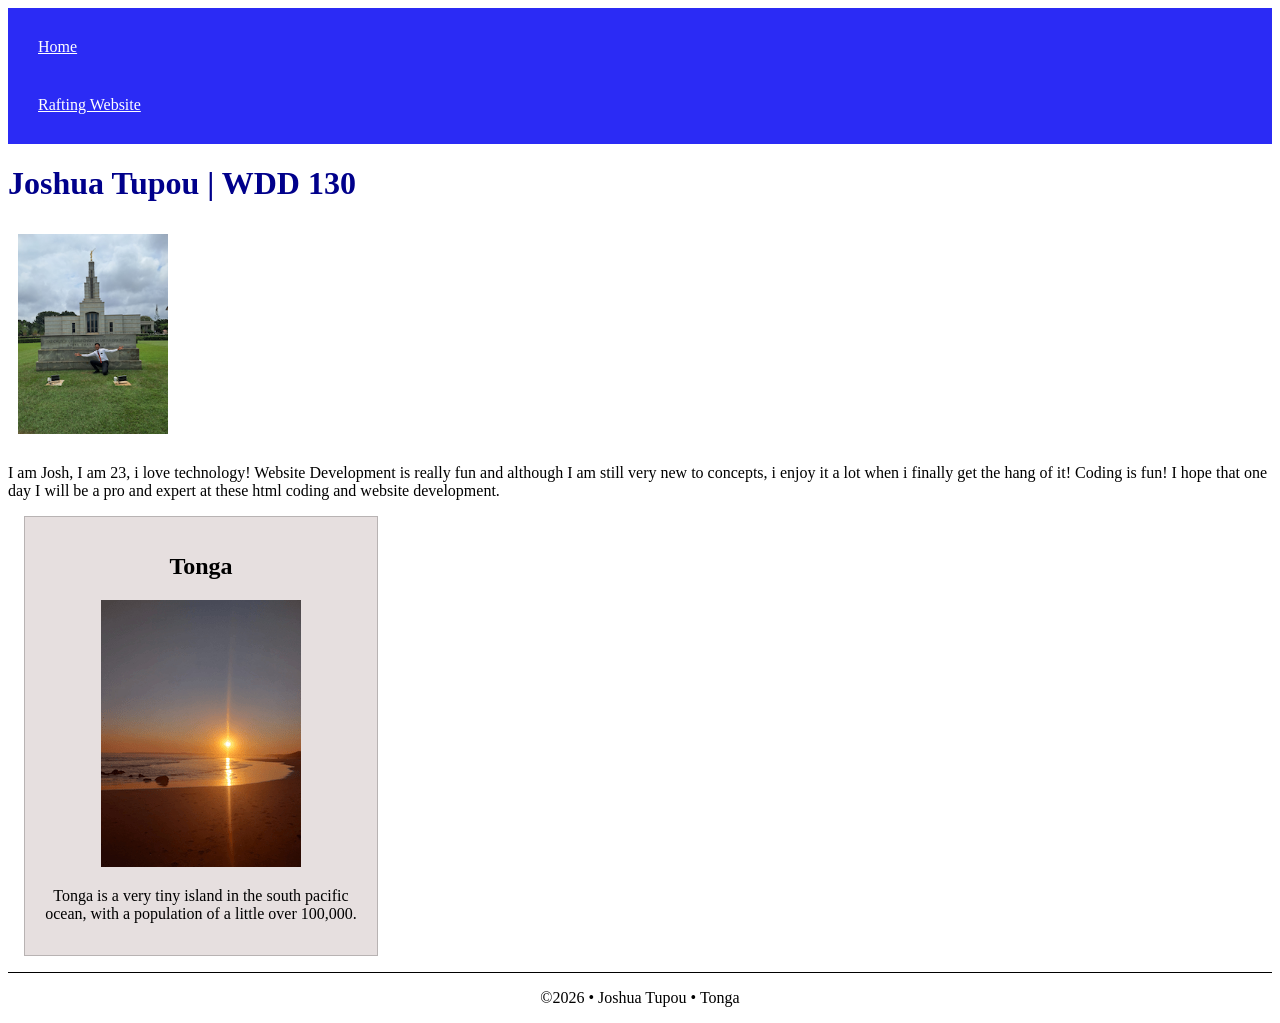
<file: index.html>
<!DOCTYPE html>
<html lang="en">

<head>
    <meta charset="UTF-8">
    <meta name="viewport" content="width=device-width, initial-scale=1.0">
    <title>Joshua Tupou | WDD 130</title>
    <meta name="description"
      content="A little homepage website of myself, showcasing the different html and css elements and tags that I have learnt in this course so far.">
    <meta name="author" content="Joshua Tupou">
    <link rel="stylesheet" href="styles/styles.css">
</head>

<body>
    <header>
        <nav>
            <a href="#">Home</a>
            <a href="wwr/">Rafting Website</a>
        </nav>
    </header>
    <main>
        <h1>Joshua Tupou | WDD 130</h1>

        <img src="images/profile.jpg" alt="Joshua Tupou" width="200">
        <p>I am Josh, I am 23, i love technology! Website Development is really fun and although I
            am still very new to concepts, i enjoy it a lot when i finally get the hang of it!
            Coding is fun! I hope that one day I will be a pro and expert at these html coding and
            website development.</p>
    </main>
    <aside>
        <h2>Tonga</h2>
        <img src="images/20240422_172328.jpg" alt="map of Tonga">
        <p>Tonga is a very tiny island in the south pacific ocean, with a
            population of a little over 100,000.</p>
    </aside>
    <footer>
        <p>©2026 • Joshua Tupou • Tonga</p>
    </footer>
</body>

</html>
</file>
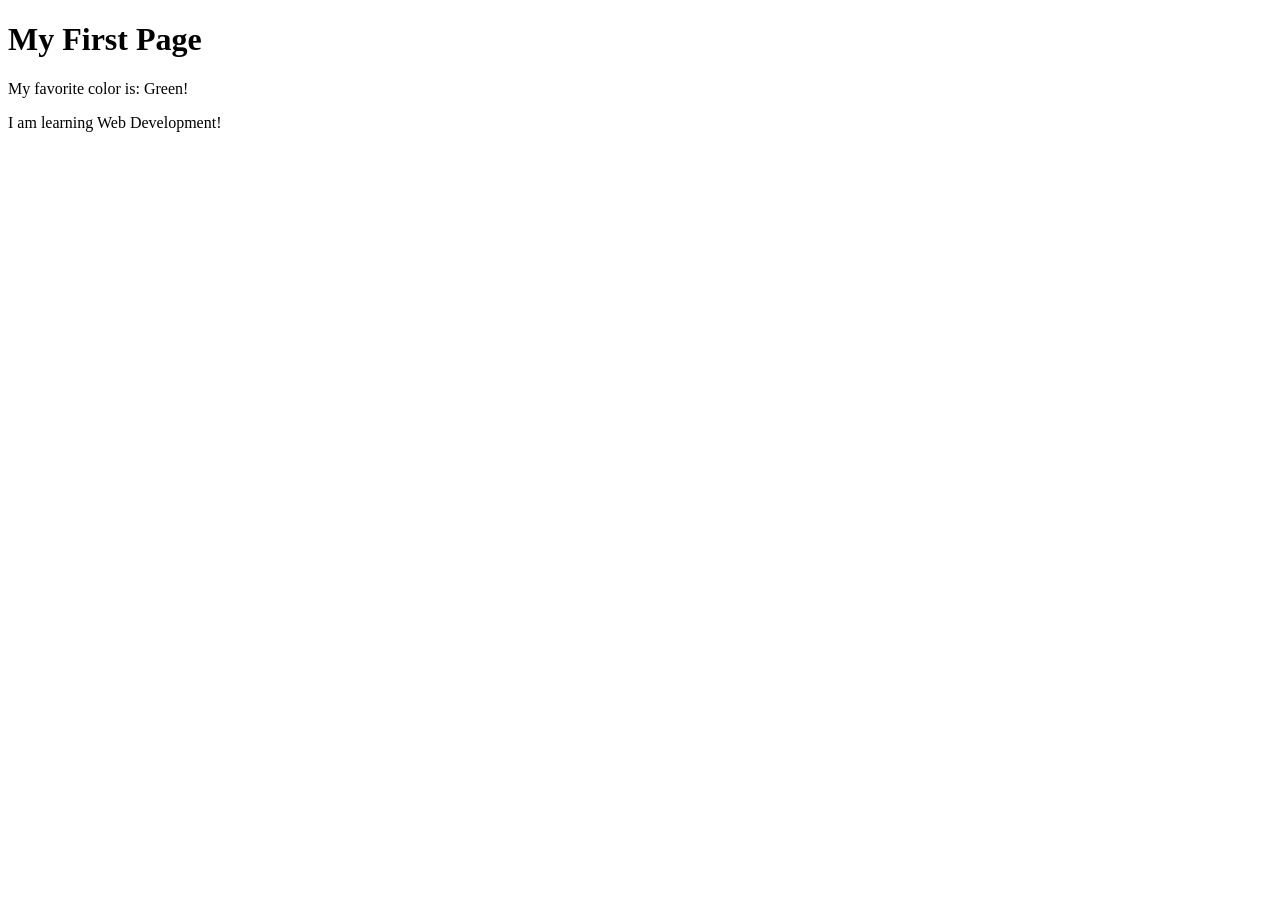
<file: week01/first-page.html>
<!DOCTYPE html>
<html lang="en">

<head>
    <meta charset="UTF-8">
    <meta name="viewport" content="width=device-width, initial-scale=1.0">
    <title>My First Page</title>
</head>

<body>
    <h1>My First Page</h1>
    <p>My favorite color is: Green!</p>
    <p>I am learning Web Development!</p>
</body>

</html>
</file>
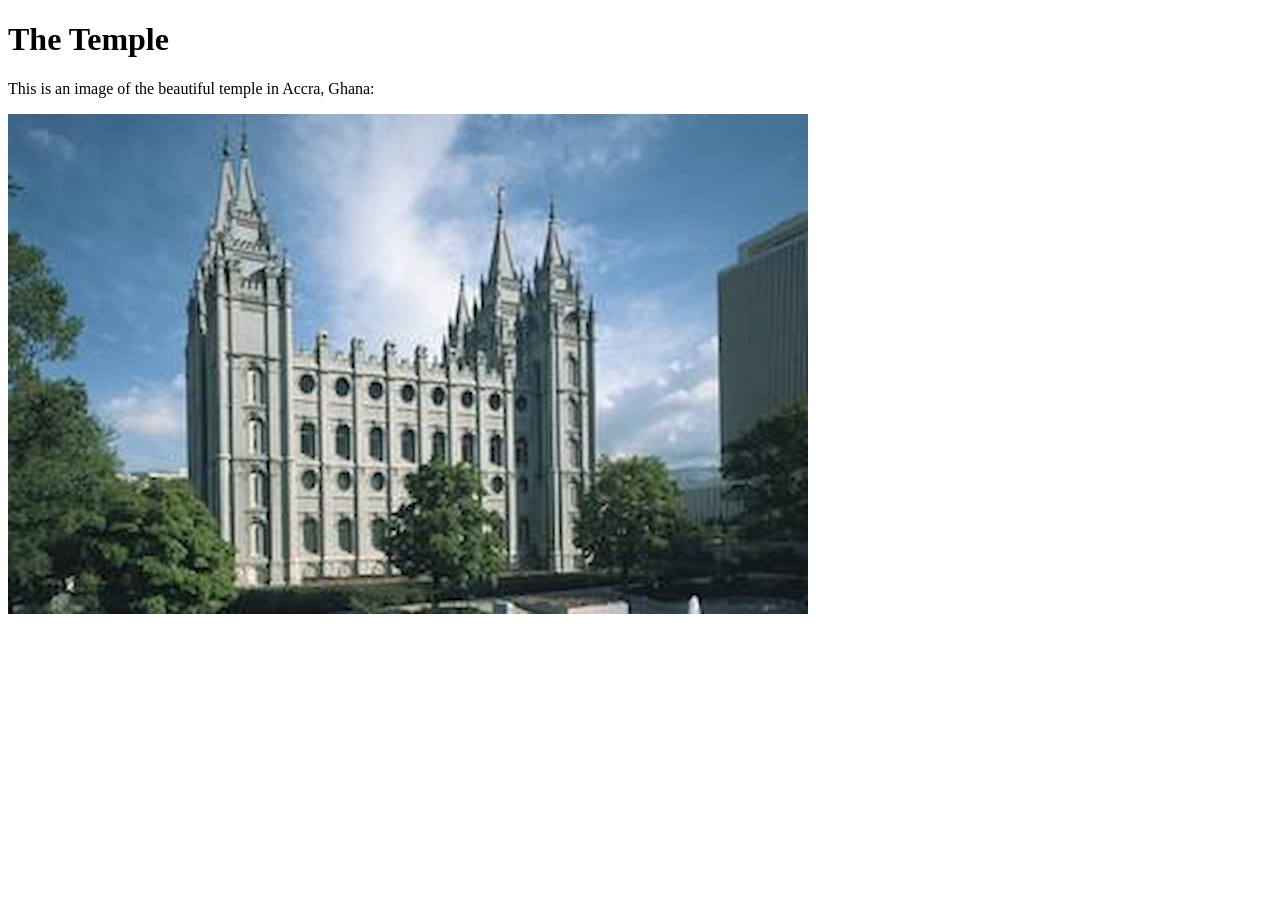
<file: week01/images.html>
<!DOCTYPE html>
<html lang="en">

<head>
    <meta charset="UTF-8">
    <meta name="viewport" content="width=device-width, initial-scale=1.0">
    <title>Temple Image</title>
</head>

<body>
    <h1>The Temple</h1>
    <p>This is an image of the beautiful temple in Accra, Ghana:</p>
    <img src="images/temple-smal.jpg" alt="The Accra Ghana Temple">

</body>

</html>
</file>
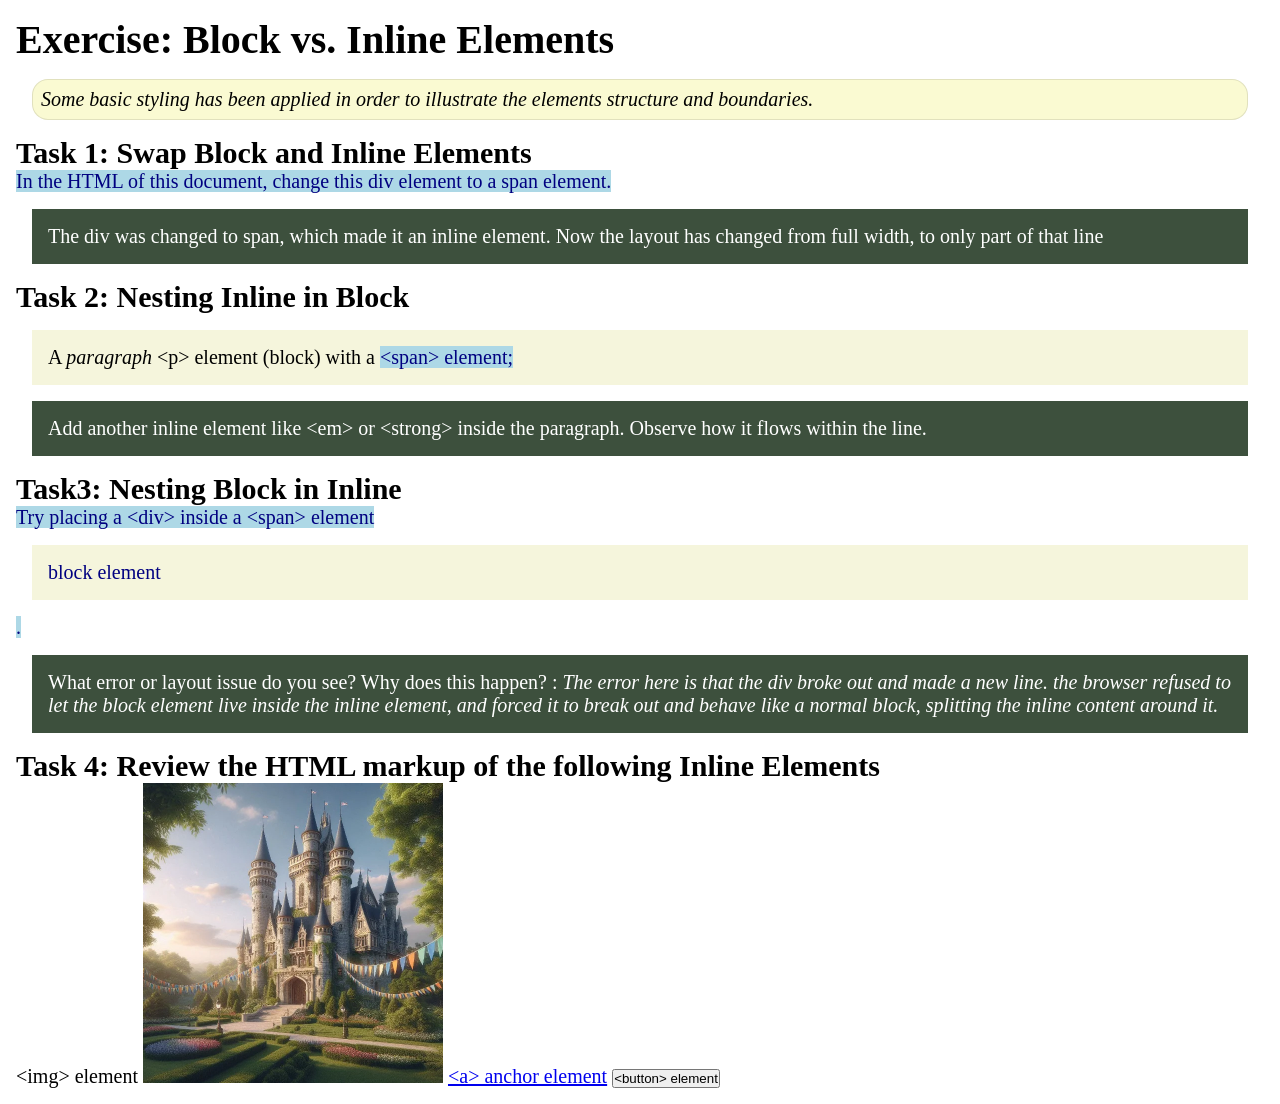
<file: week02/block-vs-inline.html>
<!DOCTYPE html>
<html lang="en">

<head>
    <meta charset="UTF-8">
    <meta name="viewport" content="width=device-width, initial-scale=1.0">
    <title>Exercise: Block vs. Inline Elements</title>
    <link rel="stylesheet" href="styles/block-vs-inline.css">
</head>

<body>
    <main>
        <h1>Exercise: Block vs. Inline Elements</h1>
        <p class="note">Some basic styling has been applied in order to illustrate the elements
            structure and
            boundaries.</p>

        <h2>Task 1: Swap Block and Inline Elements</h2>
        <span>In the HTML of this document, change this div element to a span element.</span>

        <p class="question">The div was changed to span, which made it an inline element. Now the
            layout has changed from full width, to only part of that line</p>

        <h2>Task 2: Nesting Inline in Block</h2>
        <p>A <em>paragraph</em> &lt;p&gt; element (block) with a <span>&lt;span&gt; element;</span>
        </p>
        <p class="question">Add another inline element like &lt;em&gt; or &lt;strong&gt; inside the
            paragraph. Observe
            how it flows within the line.</p>

        <h2>Task3: Nesting Block in Inline</h2>
        <span>Try placing a &lt;div&gt; inside a &lt;span&gt; element <div>block element</div>
            .</span>
        <p class="question">What error or layout issue do you see? Why does this happen?
            : <em>The error here is that the div broke out and made a new line. the browser refused
                to
                let the block element live inside the inline element, and forced it to break
                out and behave like a normal block, splitting the inline
                content around it.</em>
        </p>


        <h2>Task 4: Review the HTML markup of the following Inline Elements</h2>
        &lt;img&gt; element
        <img src="images/castle.webp" alt="placeholder image (images are inline)" width="300"
          height="300">
        <a href="https://churchofjesuschrist.org">&lt;a&gt; anchor element</a>
        <button type="button">&lt;button&gt; element</button>
    </main>
</body>

</html>
</file>
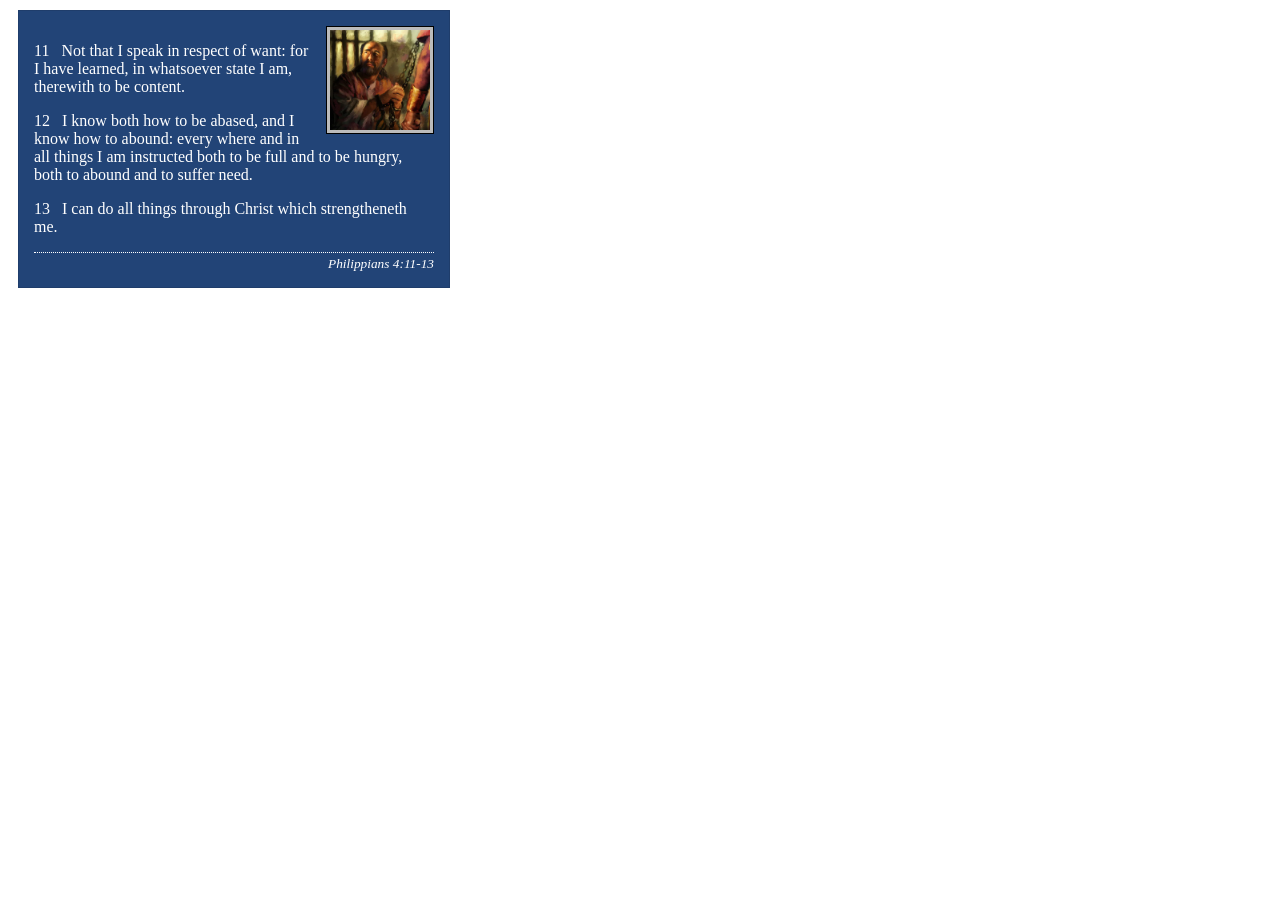
<file: week02/box-model-solution.html>
<!DOCTYPE html>
<html lang="en">
<head>
    <meta charset="UTF-8">
    <meta name="viewport" content="width=device-width, initial-scale=1.0">
    <title>Box Model Activity</title>
    <link rel="stylesheet" href="styles/box-model-solution.css">
</head>
<body>
    <main>
        <div class="callout">
            <img src="images/apostle-paul-imprisoned.webp" alt="Paul the Apostle - Imprisoned in Rome" width="200" height="200">
            <blockquote>
                <p>11 &nbsp; Not that I speak in respect of want: for I have learned, in whatsoever state I am, therewith to be content.</p>
                <p>12 &nbsp; I know both how to be abased, and I know how to abound: every where and in all things I am instructed both to be full and to be hungry, both to abound and to suffer need.</p>
                <p>13 &nbsp; I can do all things through Christ which strengtheneth me.</p>
            </blockquote>
            <cite>Philippians 4:11-13</cite>
        </div>
    </main>
</body>
</html>
</file>
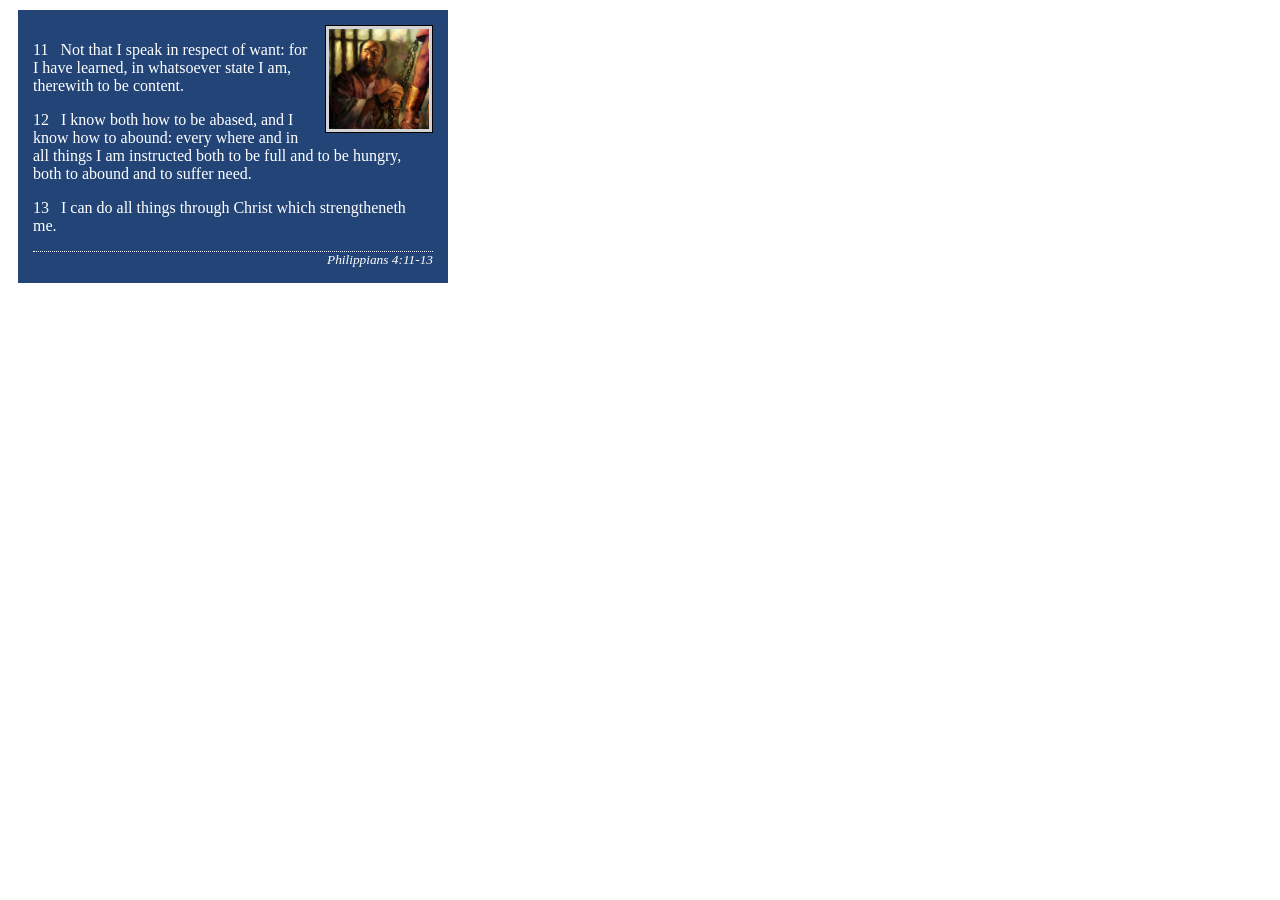
<file: week02/box-model.html>
<!DOCTYPE html>
<html lang="en">

<head>
    <meta charset="UTF-8">
    <meta name="viewport" content="width=device-width, initial-scale=1.0">
    <title>Box Model Activity</title>
    <link rel="stylesheet" href="styles/box-model.css">
</head>

<body>
    <main>
        <div class="callout">
            <img src="images/apostle-paul-imprisoned.webp"
              alt="Paul the Apostle - Imprisoned in Rome" width="200" height="200">
            <blockquote>
                <p>11 &nbsp; Not that I speak in respect of want: for I have learned, in whatsoever
                    state I am, therewith to be content.</p>
                <p>12 &nbsp; I know both how to be abased, and I know how to abound: every where and
                    in all things I am instructed both to be full and to be hungry, both to abound
                    and to suffer need.</p>
                <p>13 &nbsp; I can do all things through Christ which strengtheneth me.</p>
            </blockquote>
            <cite>Philippians 4:11-13</cite>
        </div>
    </main>
</body>

</html>
</file>
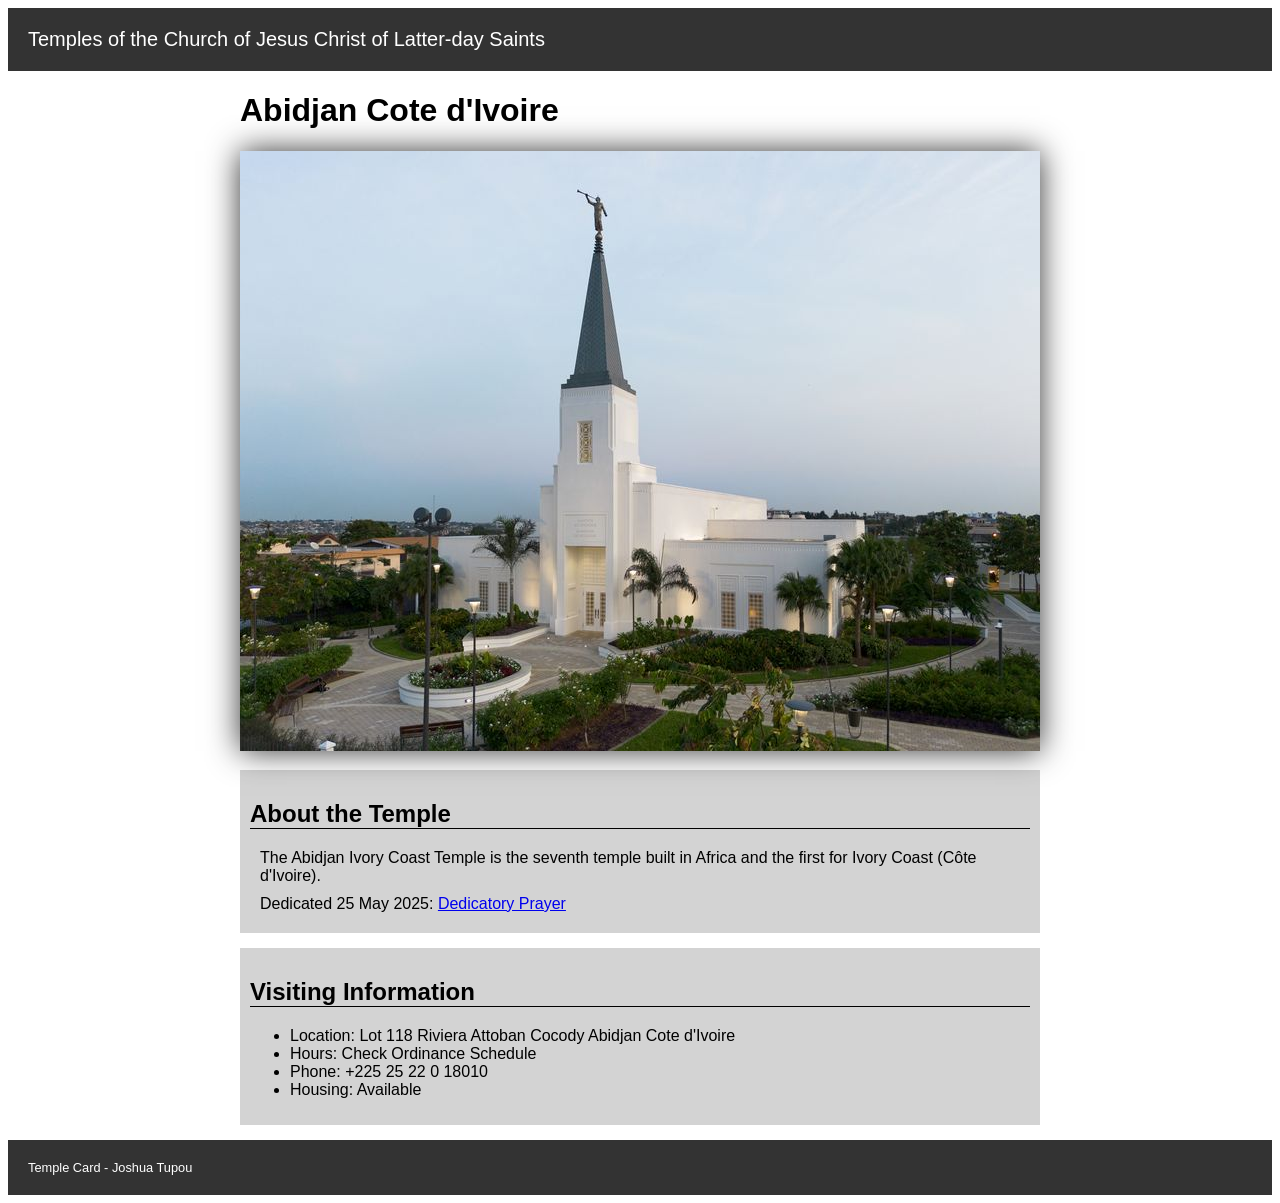
<file: week02/temple.html>
<!DOCTYPE html>
<html lang="en">

<head>
    <meta charset="UTF-8">
    <meta name="viewport" content="width=device-width, initial-scale=1.0">
    <title>Temple Card - Abidjan Cote d'Ivoire</title>
    <link rel="stylesheet" href="styles/temple.css">

</head>

<body>
    <header>
        <p>Temples of the Church of Jesus Christ of Latter-day Saints</p>
    </header>
    <main>
        <h1>Abidjan Cote d'Ivoire</h1>
        <picture>
            <img src="images/abidjan-ivory-coast.jpeg" alt="Abidjan Cote d'Ivoire Temple">
        </picture>
        <section>
            <h2>About the Temple</h2>
            <p>The Abidjan Ivory Coast Temple is the seventh temple built in Africa and the first
                for Ivory Coast (Côte
                d'Ivoire).</p>
            <p>Dedicated 25 May 2025: <a
                  href="https://www.churchofjesuschrist.org/temples/dedicatory-prayer/abidjan-ivory-coast-temple/2025-05-25?lang=eng"
                  target="_blank" rel="noopener noreferrer">Dedicatory Prayer</a></p>
        </section>
        <section>
            <h2>Visiting Information</h2>
            <ul>
                <li>Location: Lot 118 Riviera Attoban Cocody Abidjan Cote d'Ivoire</li>
                <li>Hours: Check Ordinance Schedule</li>
                <li>Phone: +225 25 22 0 18010</li>
                <li>Housing: Available</li>
            </ul>
        </section>
    </main>
    <footer>
        <p>Temple Card - Joshua Tupou</p>
    </footer>
</body>

</html>
</file>
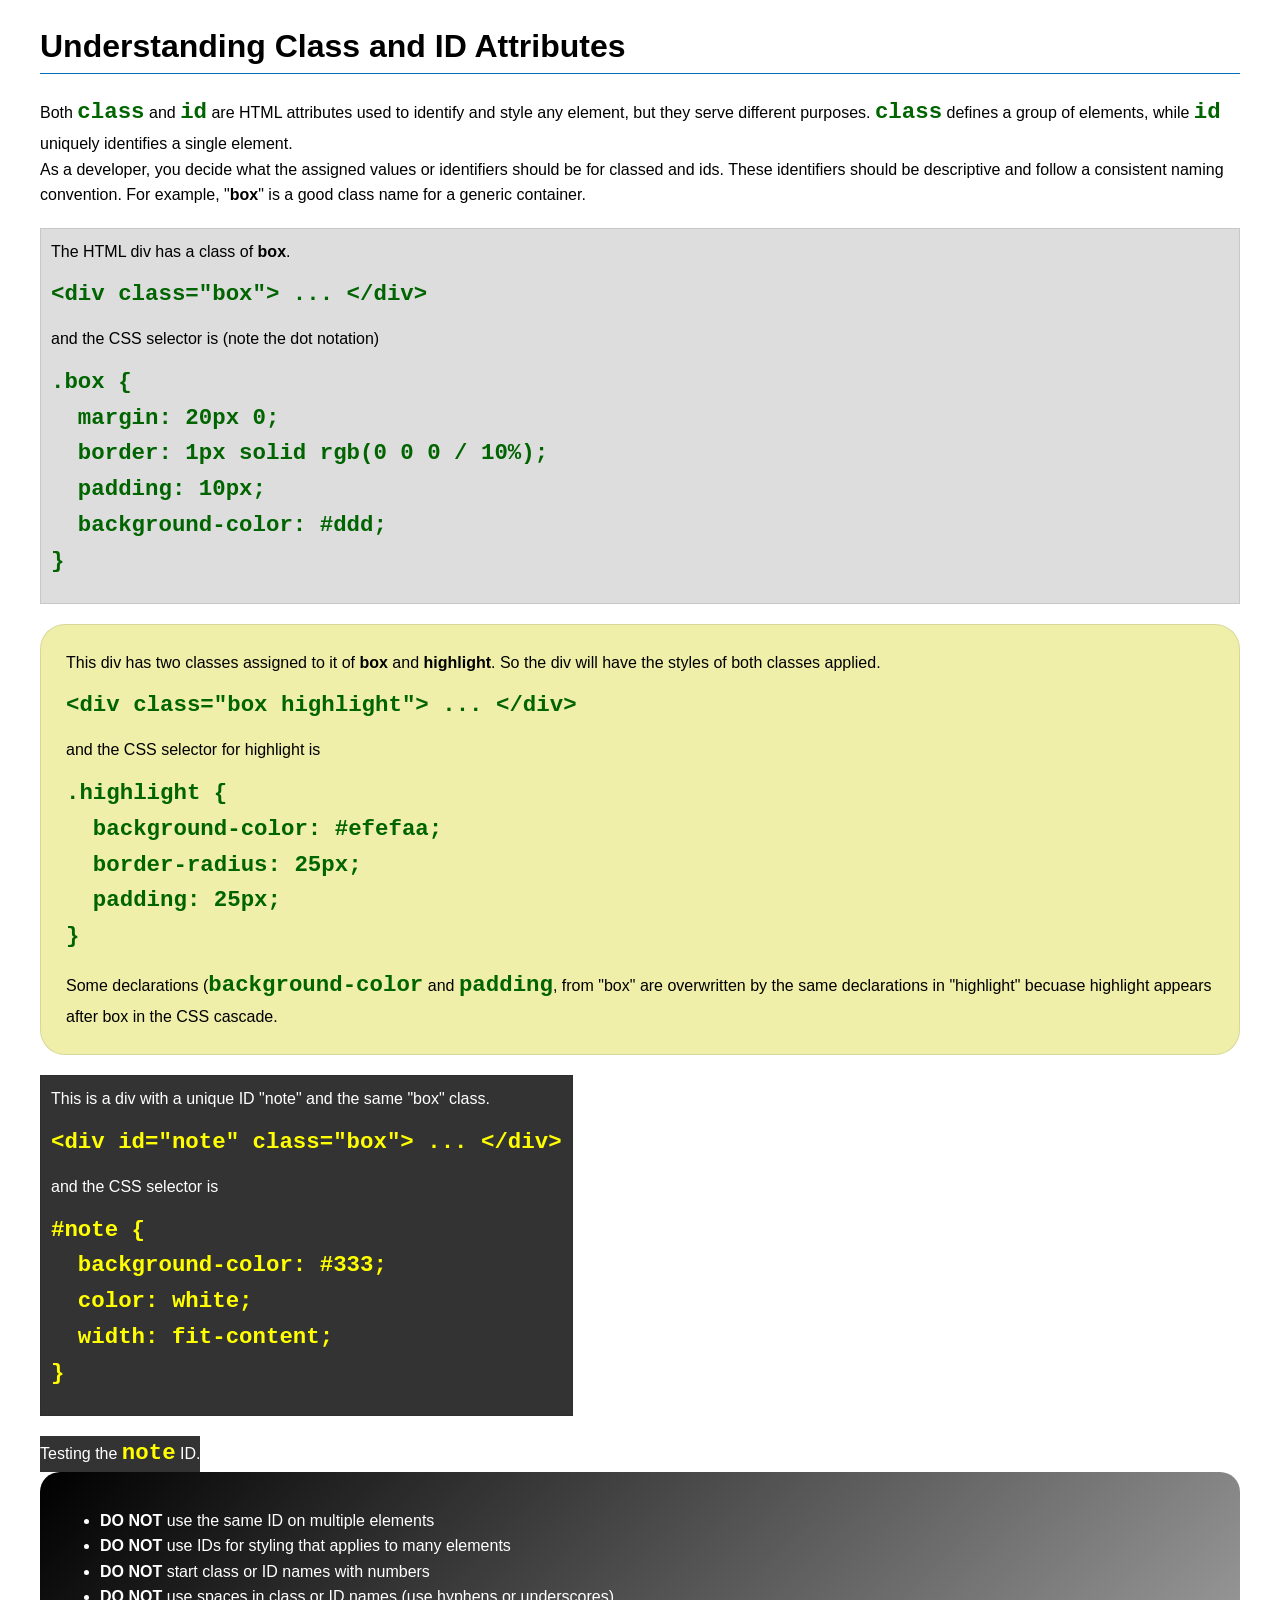
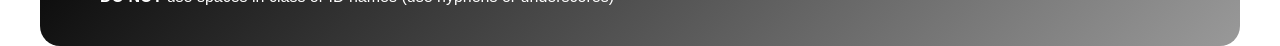
<file: week03/class-and-id.html>
<!DOCTYPE html>
<html lang="en">

<head>
    <meta charset="UTF-8">
    <meta name="viewport" content="width=device-width, initial-scale=1.0">
    <title>Class vs ID Attributes</title>
    <link rel="stylesheet" href="styles/class-and-id.css">
</head>

<body>
    <h1>Understanding Class and ID Attributes</h1>
    <p>Both <code>class</code> and <code>id</code> are HTML attributes used to identify and style any element, but they
        serve different purposes. <code>class</code> defines a group of elements, while <code>id</code> uniquely
        identifies a single element.</p>
    <p>As a developer, you decide what the assigned values or identifiers should be for classed and ids. These
        identifiers should be
        descriptive and follow a consistent naming convention. For example, "<strong>box</strong>" is a good class name
        for a generic container.</p>
    <div class="box">
        <p>The HTML div has a class of <strong>box</strong>.</p>
        <pre><code class="html">&lt;div class="box"&gt; ... &lt;/div&gt;</code></pre>
        and the CSS selector is (note the dot notation)
        <pre><code class="css">.box {
  margin: 20px 0;
  border: 1px solid rgb(0 0 0 / 10%);
  padding: 10px;
  background-color: #ddd; 
}</code></pre>
    </div>

    <div class="box highlight">
        <p>This div has two classes assigned to it of <strong>box</strong> and <strong>highlight</strong>. So the div
            will have the styles of both classes applied.</p>
        <pre><code class="html">&lt;div class="box highlight"&gt; ... &lt;/div&gt;</code></pre>
        and the CSS selector for highlight is
        <pre><code class="css">.highlight {
  background-color: #efefaa;
  border-radius: 25px;
  padding: 25px;
}</code></pre>
<p>Some declarations (<code>background-color</code> and <code>padding</code>, from "box" are overwritten by the same declarations in "highlight" becuase highlight appears after box in the CSS cascade.</p>
    </div>

    <div id="note" class="box">
        <p>This is a div with a unique ID "note" and the same "box" class.</p>
        <pre><code class="html">&lt;div id="note" class="box"&gt; ... &lt;/div&gt;</code></pre>
        and the CSS selector is
        <pre><code class="css">#note {
  background-color: #333;
  color: white;
  width: fit-content;
}</code></pre>
    </div>

    <div id="note">
        <p>Testing the <code>note</code> ID.</p>
    </div>

    <section id="best-practice">
        <ul>
            <li><strong>DO NOT</strong> use the same ID on multiple elements</li>
            <li><strong>DO NOT</strong> use IDs for styling that applies to many elements</li>
            <li><strong>DO NOT</strong> start class or ID names with numbers</li>
            <li><strong>DO NOT</strong> use spaces in class or ID names (use hyphens or underscores)</li>
        </ul>
    </section>




</body>

</html>
</file>
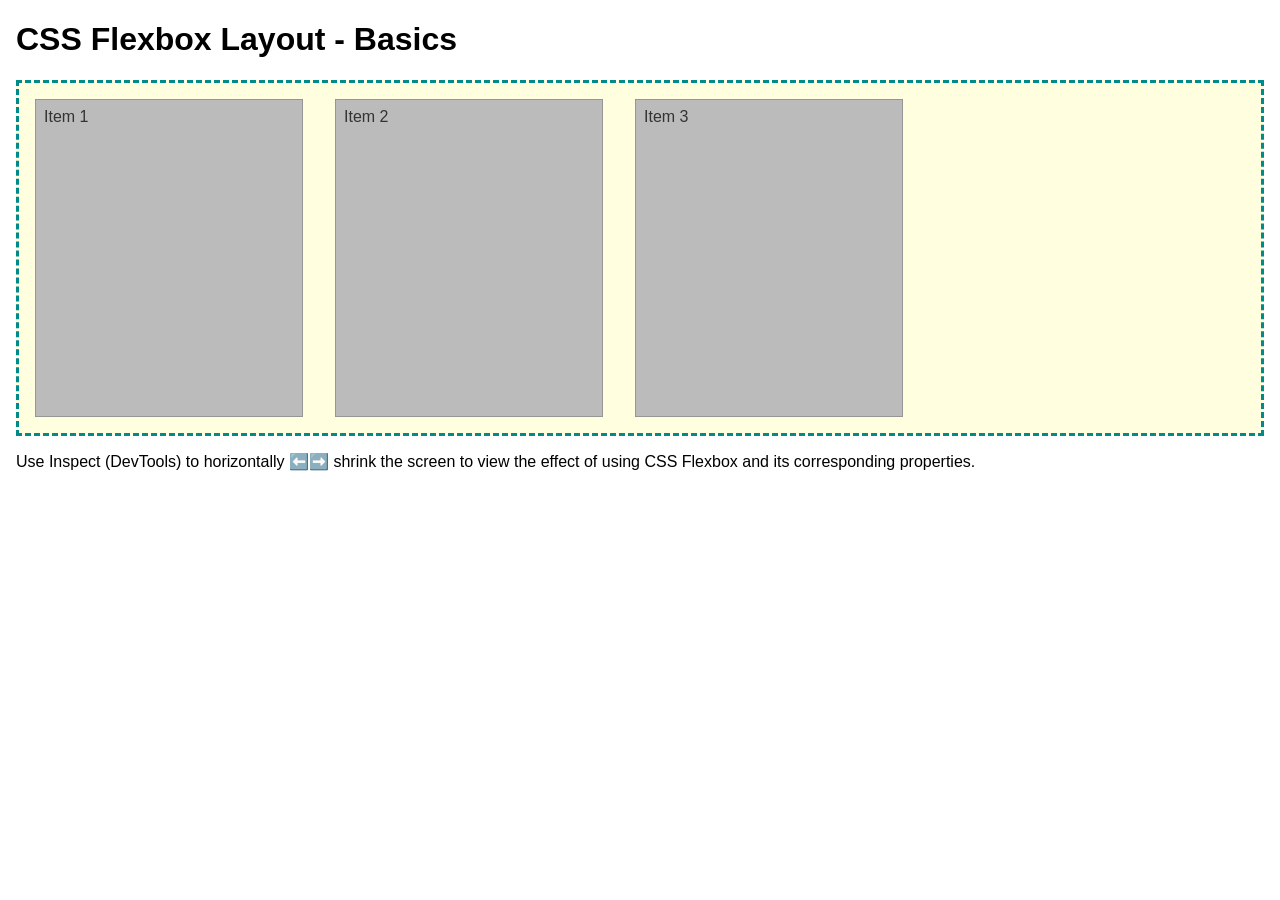
<file: week04/flexbox-layout.html>
<!DOCTYPE html>
<html lang="en">
<head>
    <meta charset="UTF-8">
    <meta name="viewport" content="width=device-width, initial-scale=1.0">
    <title>CSS Flexbox Layout - Basics</title>
    <link rel="stylesheet" href="styles/flexbox.css">
</head>
<body>
    <main>
        <h1>CSS Flexbox Layout - Basics</h1>
        <div class="flex-container">
            <div class="flex-item item1">Item 1</div>
            <div class="flex-item item2">Item 2</div>
            <div class="flex-item item3">Item 3</div>
        </div>
        <p>Use Inspect (DevTools) to horizontally ⬅️➡️ shrink the screen to view the effect of using CSS Flexbox and its corresponding properties.</p>
    </main>
</body>
</html>
</file>
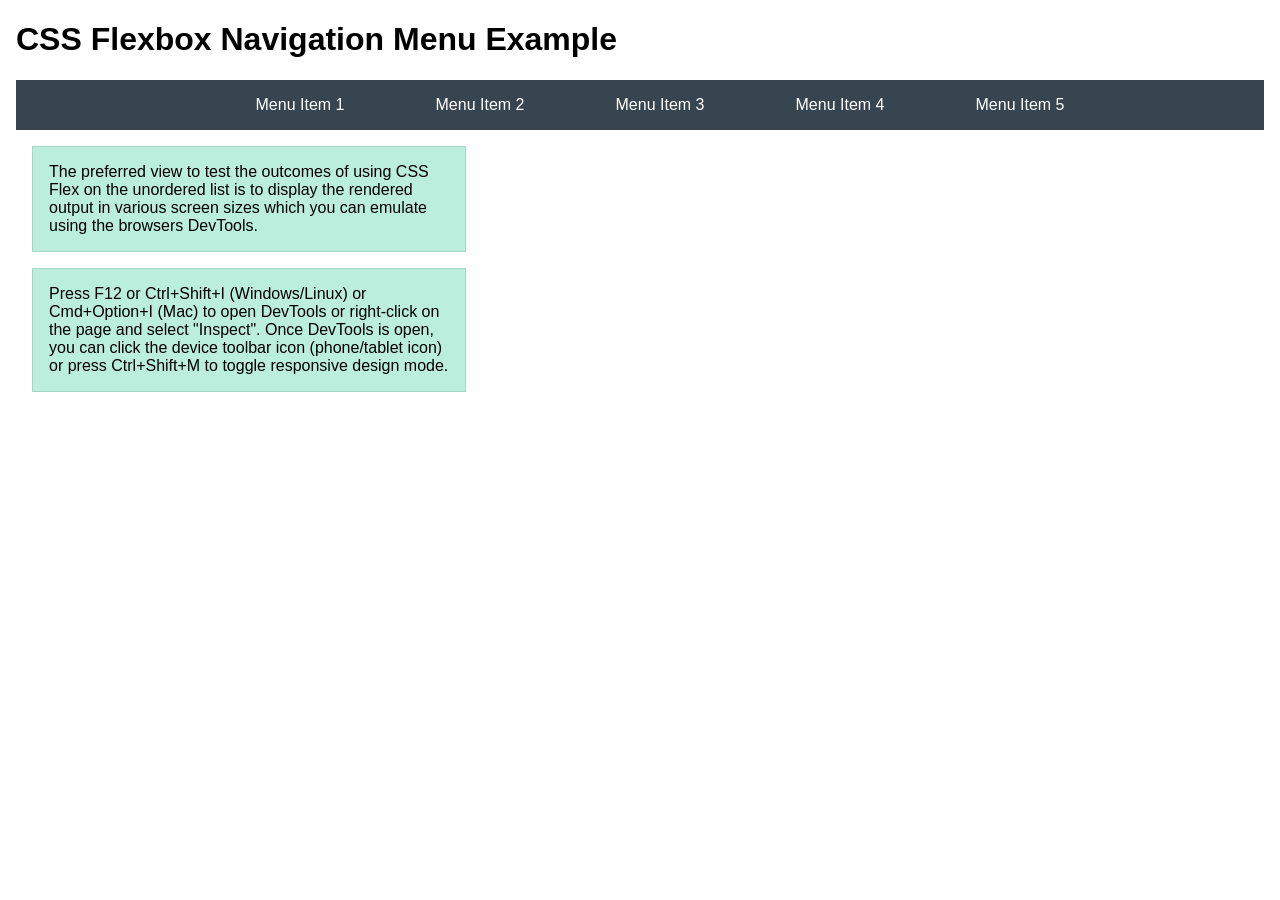
<file: week04/flexbox-menu.html>
<!DOCTYPE html>
<html lang="en">
<head>
    <meta charset="UTF-8">
    <meta name="viewport" content="width=device-width, initial-scale=1.0">
    <title>CSS Flexbox - Navigation Menu</title>
    <link rel="stylesheet" href="styles/flexbox-menu.css">
</head>
<body>
    <main>
        <h1>CSS Flexbox Navigation Menu Example</h1>
        <nav>
            <ul>
                <li><a href="#">Menu Item 1</a></li>
                <li><a href="#">Menu Item 2</a></li>
                <li><a href="#">Menu Item 3</a></li>
                <li><a href="#">Menu Item 4</a></li>
                <li><a href="#">Menu Item 5</a></li>
            </ul>
        </nav>
        <p>The preferred view to test the outcomes of using CSS Flex on the unordered list is to display the rendered output in various screen sizes which you can emulate using the browsers DevTools.</p>

        <p>Press F12 or Ctrl+Shift+I (Windows/Linux) or Cmd+Option+I (Mac) to open DevTools or right-click on the page and select "Inspect". Once DevTools is open, you can click the device toolbar icon (phone/tablet icon) or press Ctrl+Shift+M to toggle responsive design mode.</p>

                      
        
    </main>
</body>
</html>
</file>
<file: styles/styles.css>
nav {
    background-color: rgb(43, 43, 245);
    padding: 10px;
}

nav a {
    color: white;
    display: block;
    padding: 20px;
}

main {
    max-width: 1400px;
}

h1 {
    color: darkblue;
}

main img {
    width: 150px;
    height: auto;
    border: #000;
    padding: 10px;
    box-shadow: none;
}

aside {
    width: 20rem;
    margin: 1rem;
    border: 1px solid rgb(0 0 0 / 0.2);
    padding: 1rem;
    background-color: rgb(230, 223, 223);
    color: black;
    text-align: center;
}

aside img {
    width: 200px;
    height: auto;
}

p {
    padding: 0;
}

footer {
    margin-top: 10px;
    border-top: 1px solid #000;
    text-align: center;
}
</file>
<file: week02/styles/block-vs-inline.css>
* {
    margin: 0;
    padding: 0;
}

body {
    font-size: 20px;
    margin: 1rem;
}

p,
div {
    background-color: beige;
    margin: 1rem;
    padding: 1rem;
}

span {
    color: navy;
    background-color: lightblue;
}

code {
    margin: 0;
    padding: 0;
    color: green;
    font-size: 1.2rem;
}

.note {
    font-style: italic;
    background-color: lightgoldenrodyellow;
    border-radius: 1rem;
    border: 1px solid rgb(0 0 0 / 10%);
    margin: 1rem;
    padding: .5rem;
}

.question {
    background-color: #3d503d;
    color: #fff;
}
</file>
<file: week02/styles/box-model-solution.css>
.callout {
    max-width: 400px;
    margin: 10px;
    border: 1px solid rgba(0, 0, 0, .1);
    padding: 15px;
    background-color: #247;
    color: #fff;
}

.callout img {
    float: right;
    margin: 0 0 10px 15px;
    border: 1px solid #000;
    padding: 3px;
    background-color: #bbb;
    width: 100px;
    height: auto;

}

blockquote {
    margin: 0;
}

cite {
    display: block;
    border-top: 1px dotted #fff;
    padding-top: 3px;
    text-align: right;
    font-size: smaller;
}
</file>
<file: week02/styles/box-model.css>
.callout {
    background-color: rgba(34, 68, 119);
    max-width: 400px;
    margin: 10px;
    border: 1px solid rgb(0, 0, 0/ 0.1);
    padding: 15px;
    color: white;
}

.callout img {
    float: right;
    margin: 0 0 10px 15px;
    border: 1px solid black;
    padding: 3px;
    background-color: lightgray;
    width: 100px;
    height: auto;
}

blockquote {
    margin: 0;
}

cite {
    display: block;
    border-top: 1px dotted white;
    text-align: right;
    font-size: smaller;
}
</file>
<file: week02/styles/temple.css>
body {
    font-family: Arial, Helvetica, sans-serif;
}

header,
footer {
    background-color: #333333;
    color: white;
    padding: 10px;
}

header {
    font-size: 1.25rem;
}

footer {
    font-size: 0.8rem;
}

section {
    background-color: lightgray;
    padding: 10px;
    margin: 15px auto;
}

main {
    margin: 0 auto;
    max-width: 800px;
}

h2 {
    border-bottom: 1px solid black;
}

picture img {
    box-shadow: 0 0 30px #333333;
}

p {
    margin: 10px;
}
</file>
<file: week03/styles/class-and-id.css>
body {
    font-family: Arial, sans-serif;
    line-height: 1.6;
    margin: 0;
    padding: 0 40px;
}

h1 {
    border-bottom: 1px solid rgb(0 110 182);
    padding-bottom: 0;
}



p {
    margin: 0;
}

code {
    color: darkgreen;
    font-weight: 700;
    font-size: 1.4rem;
}

/* Class examples - can be reused */

.box {
    margin: 20px 0;
    border: 1px solid rgb(0 0 0 / 10%);
    padding: 10px;
    background-color: #ddd; /* this is shorthand for #dddddd */
}

.highlight {
    background-color: #efefaa;
    border-radius: 25px;
    padding: 25px;
}

/* ID examples - should be unique */

#note {
    background-color: #333;
    color: white;
    width: fit-content;
}

#note code {
    color: yellow;
}

#best-practice {
    background: linear-gradient(135deg, #000 0%, #999 100%);
    color: white;
    border-radius: 20px;
    padding: 20px
}
</file>
<file: week04/styles/flexbox.css>
body {
    font-family: Helvetica, Arial, sans-serif;
    margin: 1rem;
}

.flex-container {
    border: 3px dashed darkcyan;
    background-color: lightyellow;
    display: flex;
    flex-wrap: wrap;
}

.flex-item {
    width: 250px;
    margin: 1rem;
    border: 1px solid rgb(0 0 0 / 20%);
    padding: 0.5rem;
    background-color: #bbb;
    color: #333;
}

.item1 {
    min-height: 100px;
}

.item2 {
    min-height: 200px;
}

.item3 {
    min-height: 300px;
}
</file>
<file: week04/styles/flexbox-menu.css>
body {
    font-family: Helvetica, Arial, sans-serif;
    margin: 1rem;
}

nav {
    background-color: #36454f;
}

nav ul {
    list-style-type: none;
    display: flex;
    flex-wrap: wrap;
    max-width: 900px;
    margin: 0 auto;
    justify-content: space-around;
    align-items: center;
}

nav a {
    display: block;
    color: #fff;
    text-align: center;
    padding: 1rem;
    text-decoration: none;
}

p {
    margin: 1rem;
    border: 1px solid rgb(0 0 0 / 10%);
    padding: 1rem;
    background-color: #bed;
    max-width: 400px;
}

#devtools-btn {
    background-color: #36454f;
    color: white;
    border: none;
    padding: 12px 24px;
    margin: 1rem;
    font-size: 16px;
    font-family: Helvetica, Arial, sans-serif;
    border-radius: 4px;
    cursor: pointer;
    transition: background-color 0.3s ease;
}

#devtools-btn:hover {
    background-color: #4a5a6a;
}

#devtools-btn:active {
    background-color: #2a3a4a;
}
</file>
